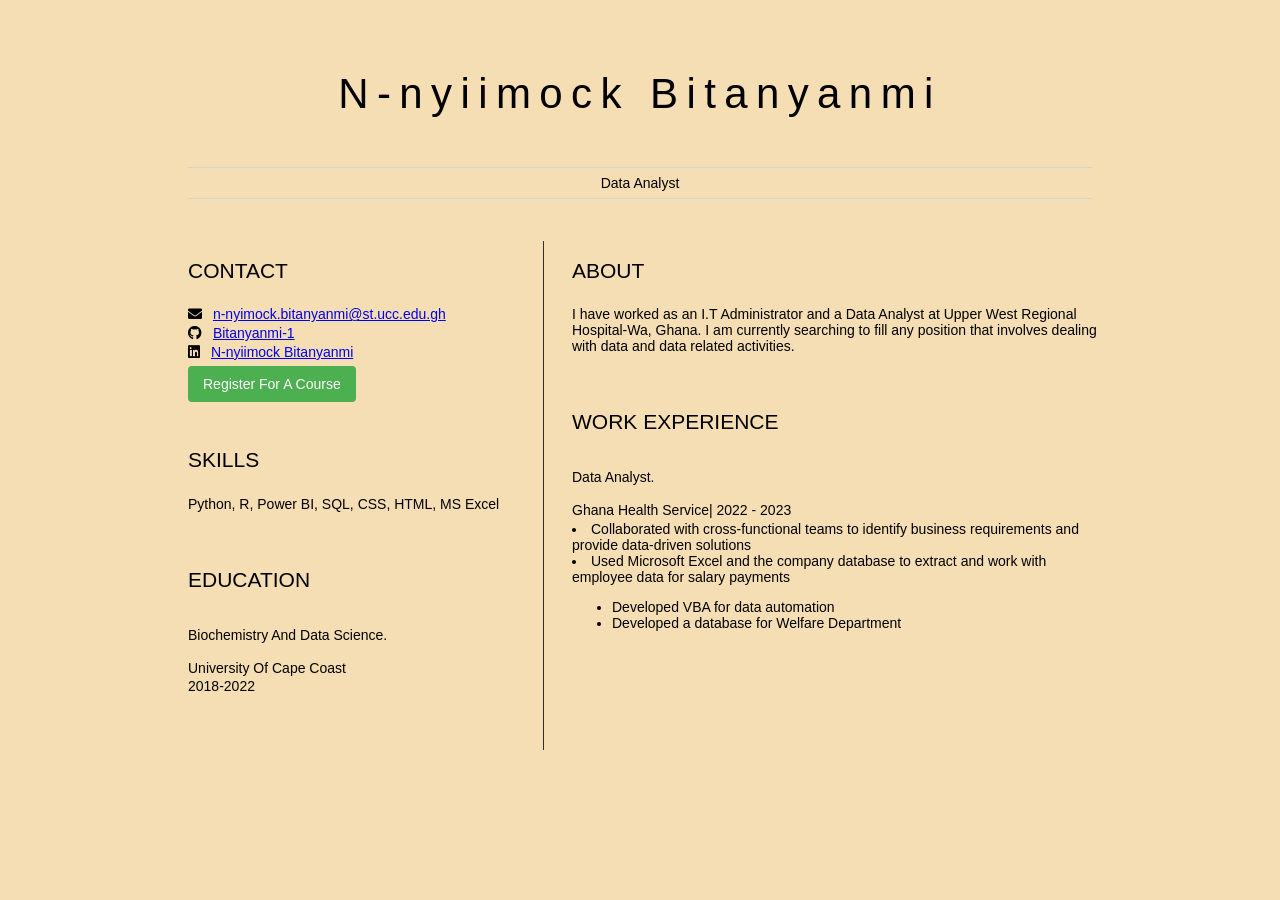
<file: index.html>
<!DOCTYPE html>
<html lang="en">
<head>
    <meta charset="UTF-8">
    <meta name="viewport" content="width=device-width, initial-scale=1.0">
    <title>Portfolio</title>
    <!-- font awesome for icons -->
    <link rel="stylesheet" href="https://cdnjs.cloudflare.com/ajax/libs/font-awesome/5.15.4/css/all.min.css">
    <!-- your css styling file -->
    <link rel="stylesheet" href="style.css">
</head>

<body>

    <header id="header">
                <!-- resume header with your name and title -->
                <h1>N-nyiimock Bitanyanmi</h1>
                <hr>
                Data Analyst
                <hr>
    </header>
    <main>
        <article id="mainLeft">
            <section>
                <h2>CONTACT</h2>
                <!-- contact info including social media -->
                <p>
                    <i class="fa fa-envelope" aria-hidden="true"></i>
                    <a href="mailto:your-email@example.com">n-nyimock.bitanyanmi@st.ucc.edu.gh</a>
                </p>
                <p>
                    <i class="fab fa-github" aria-hidden="true"></i>
                    <a href="https://github.com/gh-username">Bitanyanmi-1</a>
                </p>
                <p>
                    <i class="fab fa-linkedin" aria-hidden="true"></i>
                    <a href="https://linkedin.com/in/bitanyanmi">N-nyiimock Bitanyanmi</a><br><br>
                    <a class="toform" href="/connectForm.html">Register For A Course</a>
                </p>
            </section>
            <section>
                <h2>SKILLS</h2>
                <!-- your skills -->
                <p>Python, R, Power BI, SQL, CSS, HTML, MS Excel</p>
            </section>
            <section>
                <h2>EDUCATION</h2>
                <!-- your education -->
                <h3>Biochemistry And Data Science.</h3>
                <p>
                    University Of Cape Coast
                </p>
                <p>
                    2018-2022
                </p>
            </section>
        </article>
        <article id="mainRight">
            <section>
                <h2>ABOUT</h2>
                <!-- about you -->
                <p>I have worked as an I.T Administrator and a Data Analyst at Upper West Regional Hospital-Wa, Ghana. I am currently searching to fill any position that involves dealing with data and data related activities.</p>
            </section>
            <section>
                <h2>WORK EXPERIENCE</h2>
                <!-- your work experience -->
                <h3>Data Analyst.</h3>
                <p>
                    Ghana Health Service| 2022 - 2023
                </p>
                <p>
                    <li>Collaborated with cross-functional teams to identify business requirements and provide data-driven solutions
                    </li>
                    <li>Used Microsoft Excel and the company database to extract and work with employee data for salary payments</li>
                </p>
                <ul>
                    <li>Developed VBA for data automation</li>
                    <li>Developed a database for Welfare Department</li>
                </ul>
            </section>
        </article>
    </main>
</body>
</html>
</file>
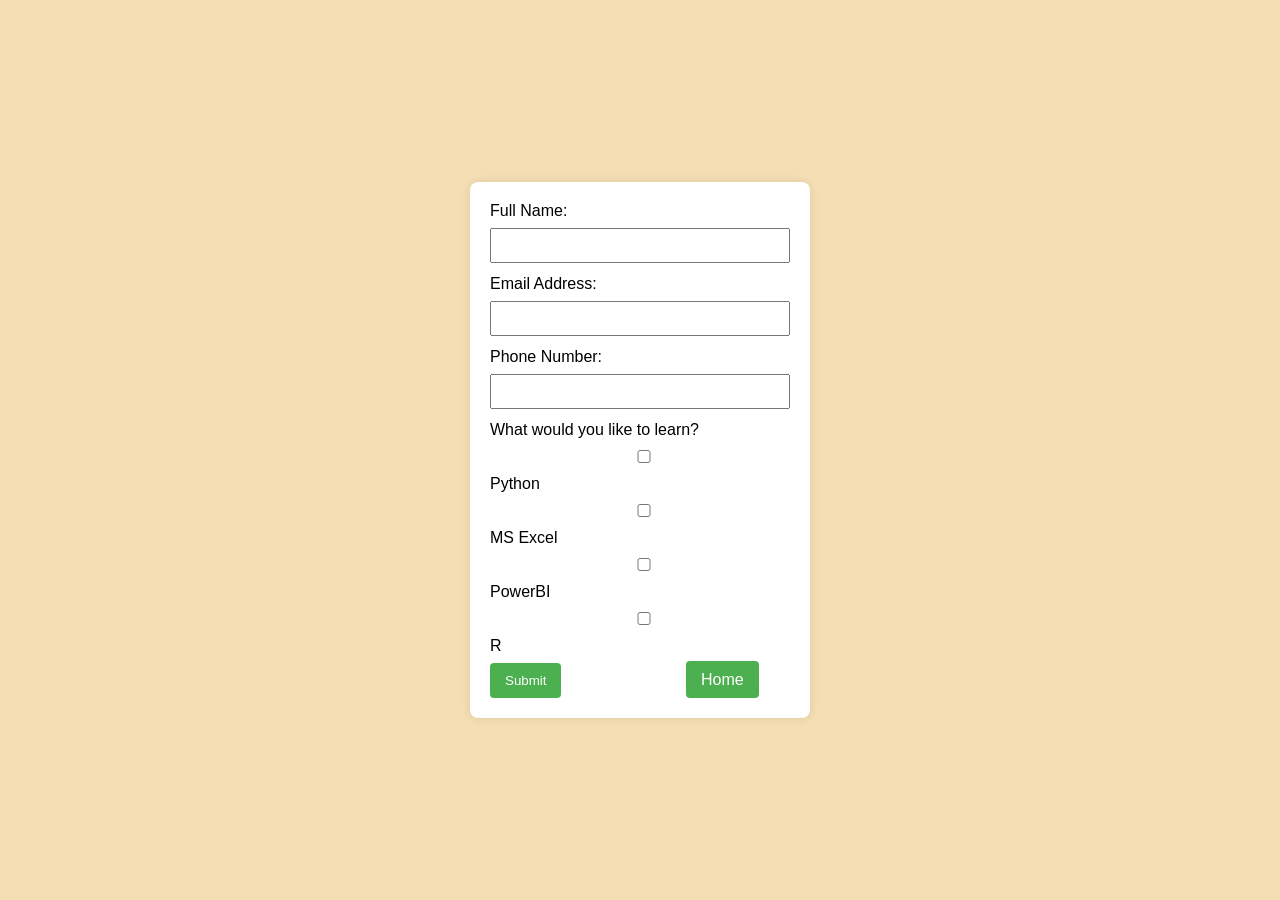
<file: connectForm.html>
<!DOCTYPE html>
<html lang="en">
<head>
    <meta charset="UTF-8">
    <meta name="viewport" content="width=device-width, initial-scale=1.0">
    <link rel="stylesheet" href="form.css">
    <title>Learning Form</title>
</head>
<body>
    
    <form action="submit_form.php" method="post">
        <label for="fullName">Full Name:</label>
        <input type="text" id="fullName" name="fullName" required>

        <label for="email">Email Address:</label>
        <input type="email" id="email" name="email" required>

        <label for="phone">Phone Number:</label>
        <input type="tel" id="phone" name="phone" required>

        <label>What would you like to learn?</label>
        <div>
            <input type="checkbox" id="python" name="learningPython" value="Python">
            <label for="python">Python</label>
        </div>
        <div>
            <input type="checkbox" id="excel" name="learningExcel" value="MS Excel">
            <label for="excel">MS Excel</label>
        </div>
        <div>
            <input type="checkbox" id="powerBI" name="learningPowerBI" value="PowerBI">
            <label for="powerBI">PowerBI</label>
        </div>
        <div>
            <input type="checkbox" id="r" name="learningR" value="R">
            <label for="r">R</label>
        </div>

        <button type="submit">Submit</button>
        <a class="home" href="/">Home</a>
    </form>
</body>
</html>
</file>
<file: style.css>
body {
    font-family: 'Segoe UI', Tahoma, Geneva, Verdana, sans-serif;
    font-size: 14px;
    max-width: 960px;
    margin: auto;
    background-color: wheat;
}
h1 {
    font-size: 3em;
    letter-spacing: .2em;
    padding-top: 1em;
    padding-bottom: 1em;
}

h2 {
    font-size: 1.5em;
    padding-bottom: 1em;
}

h3 {
    font-size: 1em;
    padding-bottom: 1em;
}

main { 
    display: grid;
    grid-template-columns: 40% 60%;
    margin-top: 3em;
}
header {
    text-align: center;
    margin: auto 2em;
}

section {
    margin: auto 1em 4em 2em;
}

i {
    margin-right: .5em;
}

p {
    margin: .2em auto
}

hr {
    border: none;
    background-color: lightgray;
    height: 1px;
}

h1, h2, h3 {
    font-weight: 100;
    margin-bottom: 0;
}
#mainLeft {
    border-right: 1px solid rgb(51, 47, 47);
}

.toform{
    text-decoration: none;
    color: #fff;
    background-color: #4caf50;
    padding: 10px 15px;
    border-radius: 4px;
    cursor: pointer;
    justify-content: center;
    align-items: center;
}
</file>
<file: form.css>
body {
    font-family: Arial, sans-serif;
    background-color: wheat;
    margin: 0;
    padding: 0;
    display: flex;
    justify-content: center;
    align-items: center;
    height: 100vh;
}

form {
    background-color: #fff;
    padding: 20px;
    border-radius: 8px;
    margin: 50px;
    box-shadow: 0 0 10px rgba(0, 0, 0, 0.1);
    width: 300px;
}

label {
    display: block;
    margin-bottom: 8px;
}

input,
select {
    width: 100%;
    padding: 8px;
    margin-bottom: 12px;
    box-sizing: border-box;
}

input[type="checkbox"] {
    margin-right: 5px;
}

button {
    background-color: #4caf50;
    color: #fff;
    border: none;
    padding: 10px 15px;
    border-radius: 4px;
    cursor: pointer;
    margin-top: 0%;
}

button:hover {
    background-color: #45a049;
}
.home{
    text-decoration: none;
    color: #fff;
    background-color: #4caf50;
    padding: 10px 15px;
    border-radius: 4px;
    cursor: pointer;
    margin-left: 120px;
}
</file>
